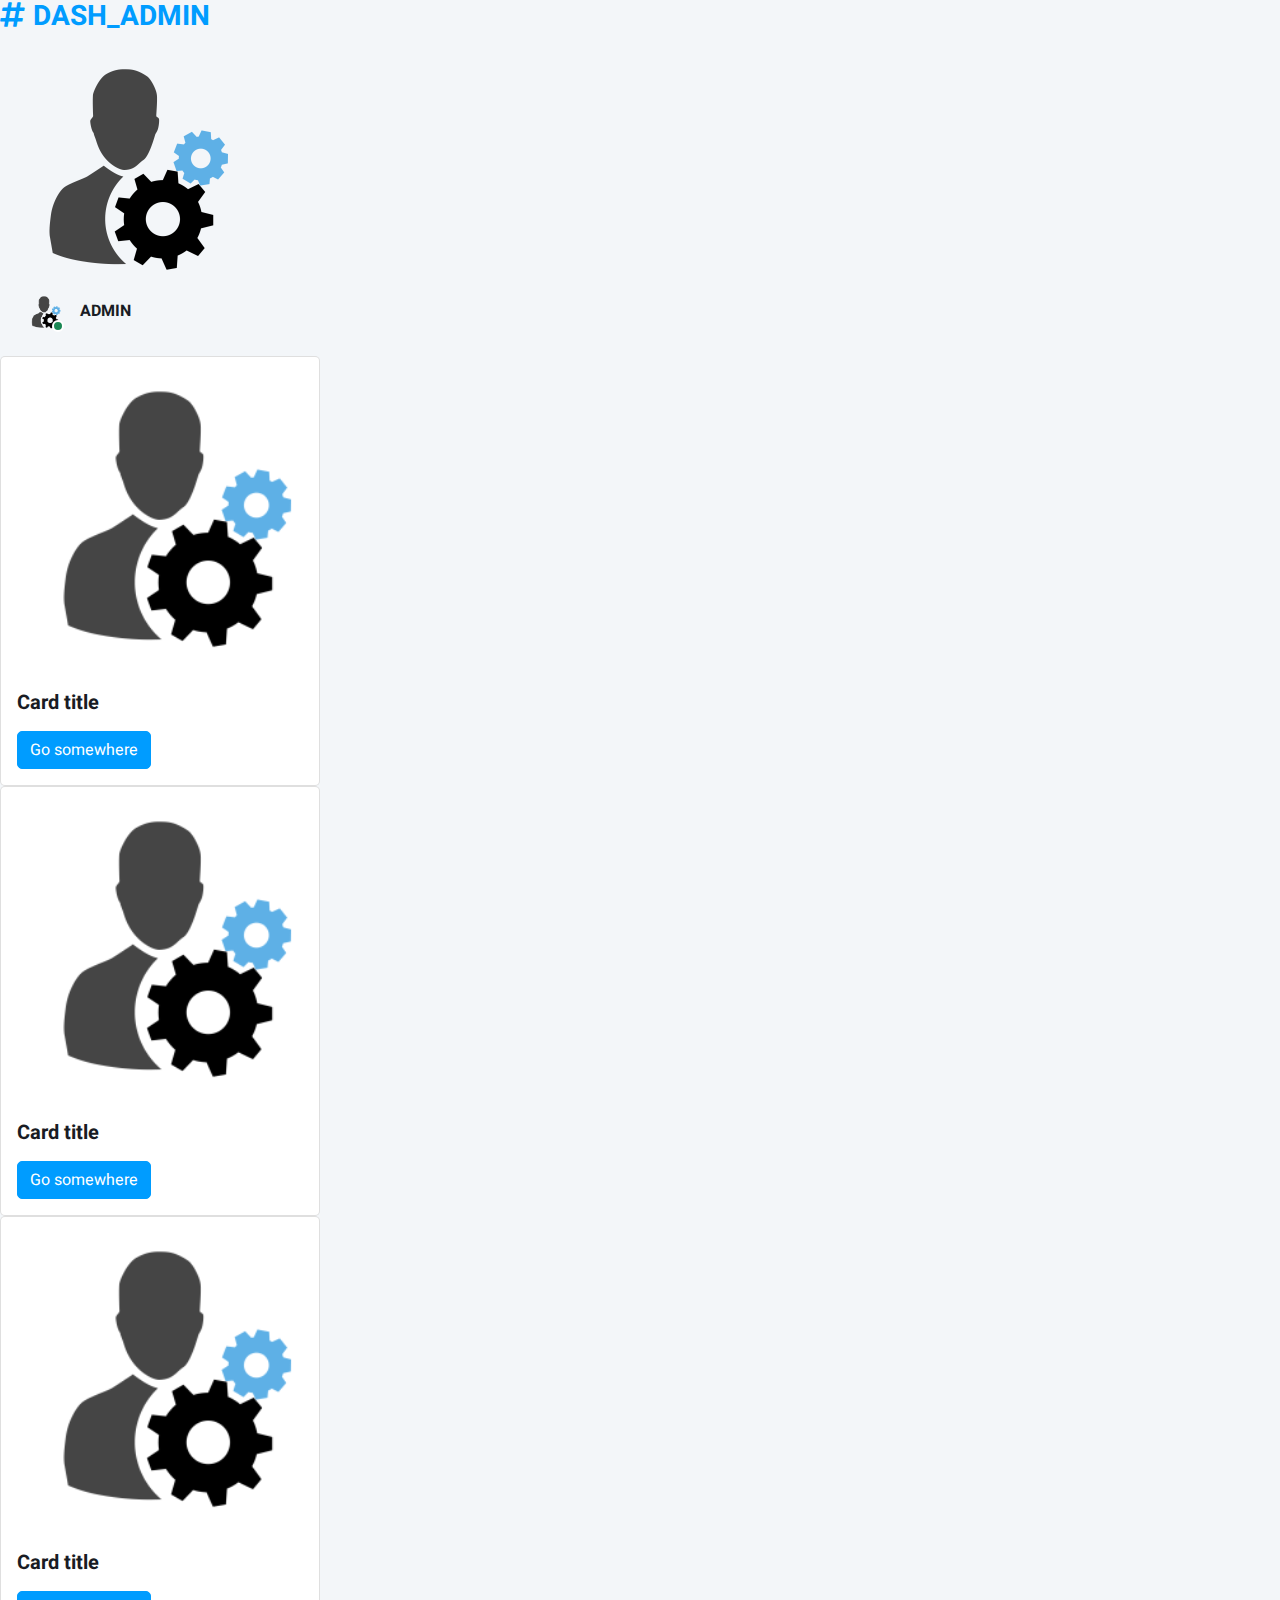
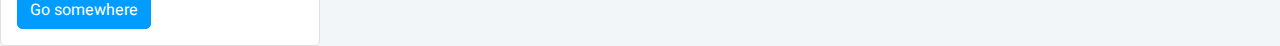
<file: src/main/resources/templates/admin.html>
<!doctype html>
<html lang="en">
  <head>
    <meta charset="utf-8">
    <title>DASHMIN - Bootstrap Admin Template</title>
    <meta content="width=device-width, initial-scale=1.0" name="viewport">
    <meta content="" name="keywords">
    <meta content="" name="description">

    <!-- Favicon -->
    <link href="img/favicon.ico" rel="icon">

    <!-- Google Web Fonts -->
    <link rel="preconnect" href="https://fonts.googleapis.com">
    <link rel="preconnect" href="https://fonts.gstatic.com" crossorigin>
    <link href="https://fonts.googleapis.com/css2?family=Heebo:wght@400;500;600;700&display=swap" rel="stylesheet">
    
    <!-- Icon Font Stylesheet -->
    <link href="https://cdnjs.cloudflare.com/ajax/libs/font-awesome/5.10.0/css/all.min.css" rel="stylesheet">
    <link href="https://cdn.jsdelivr.net/npm/bootstrap-icons@1.4.1/font/bootstrap-icons.css" rel="stylesheet">

    <!-- Libraries Stylesheet -->
    <link href="lib/owlcarousel/assets/owl.carousel.min.css" rel="stylesheet">
    <link href="lib/tempusdominus/css/tempusdominus-bootstrap-4.min.css" rel="stylesheet" />

    <!-- Customized Bootstrap Stylesheet -->
    <link href="css/bootstrap.min.css" rel="stylesheet">

    <!-- Template Stylesheet -->
    <link href="css/style.css" rel="stylesheet">
  </head>
  <body>
    <h3 class="text-primary"><i class="fa fa-hashtag me-2"></i>DASH_ADMIN</h3>

   <img src="img/user.png" class="img-fluid" alt="Responsive image">

    <div class="d-flex align-items-center ms-4 mb-4">
      <div class="position-relative">
          <img class="rounded-circle" src="img/user.png" alt="" style="width: 40px; height: 40px;">
          <div class="bg-success rounded-circle border border-2 border-white position-absolute end-0 bottom-0 p-1"></div>
      </div>
      <div class="ms-3">
          <h6 class="mb-0">ADMIN</h6>
          <span></span>
      </div>
  </div>
    <div class="card" style="width: 20rem;">
      <img src="img/user.png" class="card-img-top" alt="...">
      <div class="card-body">
        <h5 class="card-title">Card title</h5>
        <p class="card-text"></p>
        <a href="right.html" target = "right" class="btn btn-primary">Go somewhere</a>
      </div>
    </div>
     
      <div class="card" style="width: 20rem;">
        <img src="img/user.png" class="card-img-top" alt="...">
        <div class="card-body">
          <h5 class="card-title">Card title</h5>
          <p class="card-text"></p>
          <a href="index.html"  target = "right" class="btn btn-primary">Go somewhere</a>
        </div>
      </div>
        <div class="card" style="width: 20rem;">
          <img src="img/user.png" class="card-img-top" alt="...">
          <div class="card-body">
            <h5 class="card-title">Card title</h5>
            <p class="card-text"></p>
            <a href="#" target = "right" class="btn btn-primary">Go somewhere</a>
          </div>
        </div>
    </div>

    <!-- Optional JavaScript -->
    <!-- jQuery first, then Popper.js, then Bootstrap JS -->
    <script src="https://code.jquery.com/jquery-3.3.1.slim.min.js" integrity="sha384-q8i/X+965DzO0rT7abK41JStQIAqVgRVzpbzo5smXKp4YfRvH+8abtTE1Pi6jizo" crossorigin="anonymous"></script>
    <script src="https://cdnjs.cloudflare.com/ajax/libs/popper.js/1.14.7/umd/popper.min.js" integrity="sha384-UO2eT0CpHqdSJQ6hJty5KVphtPhzWj9WO1clHTMGa3JDZwrnQq4sF86dIHNDz0W1" crossorigin="anonymous"></script>
    <script src="https://stackpath.bootstrapcdn.com/bootstrap/4.3.1/js/bootstrap.min.js" integrity="sha384-JjSmVgyd0p3pXB1rRibZUAYoIIy6OrQ6VrjIEaFf/nJGzIxFDsf4x0xIM+B07jRM" crossorigin="anonymous"></script>
  </body>
</html>
</file>
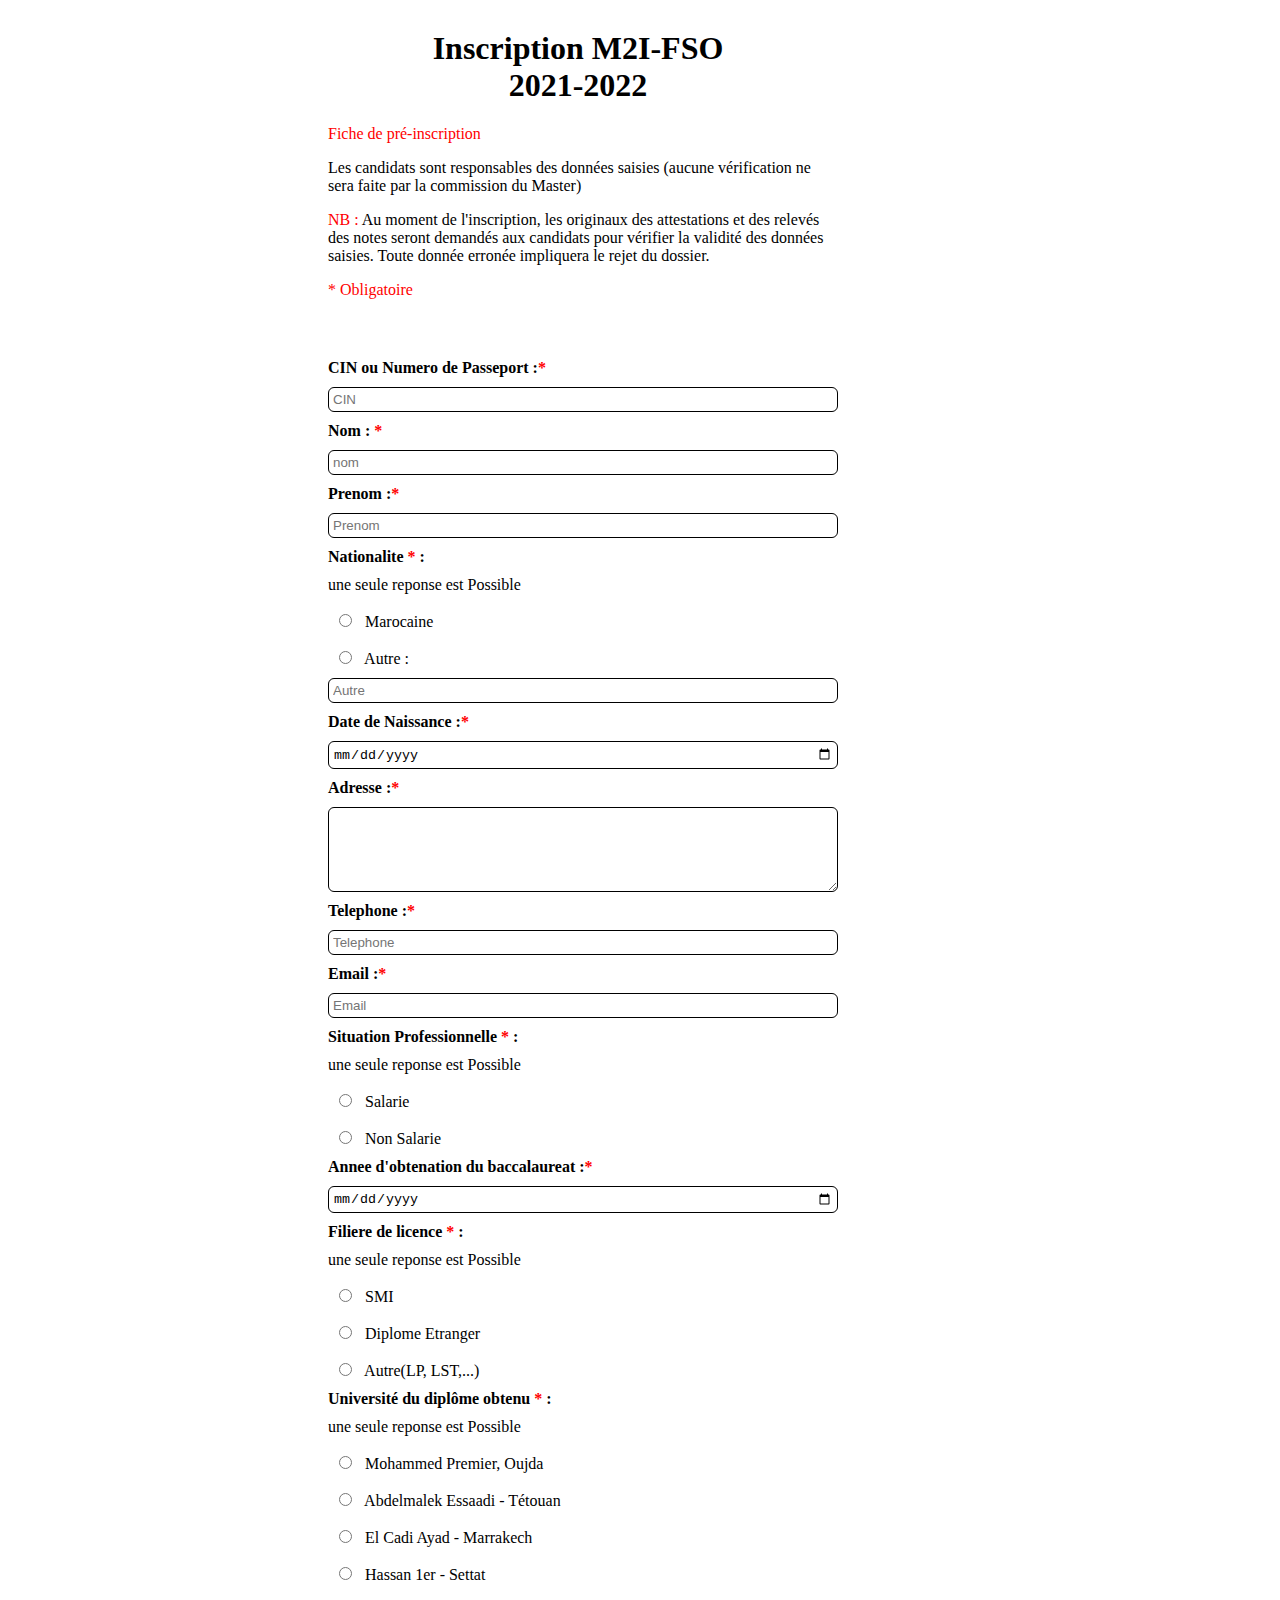
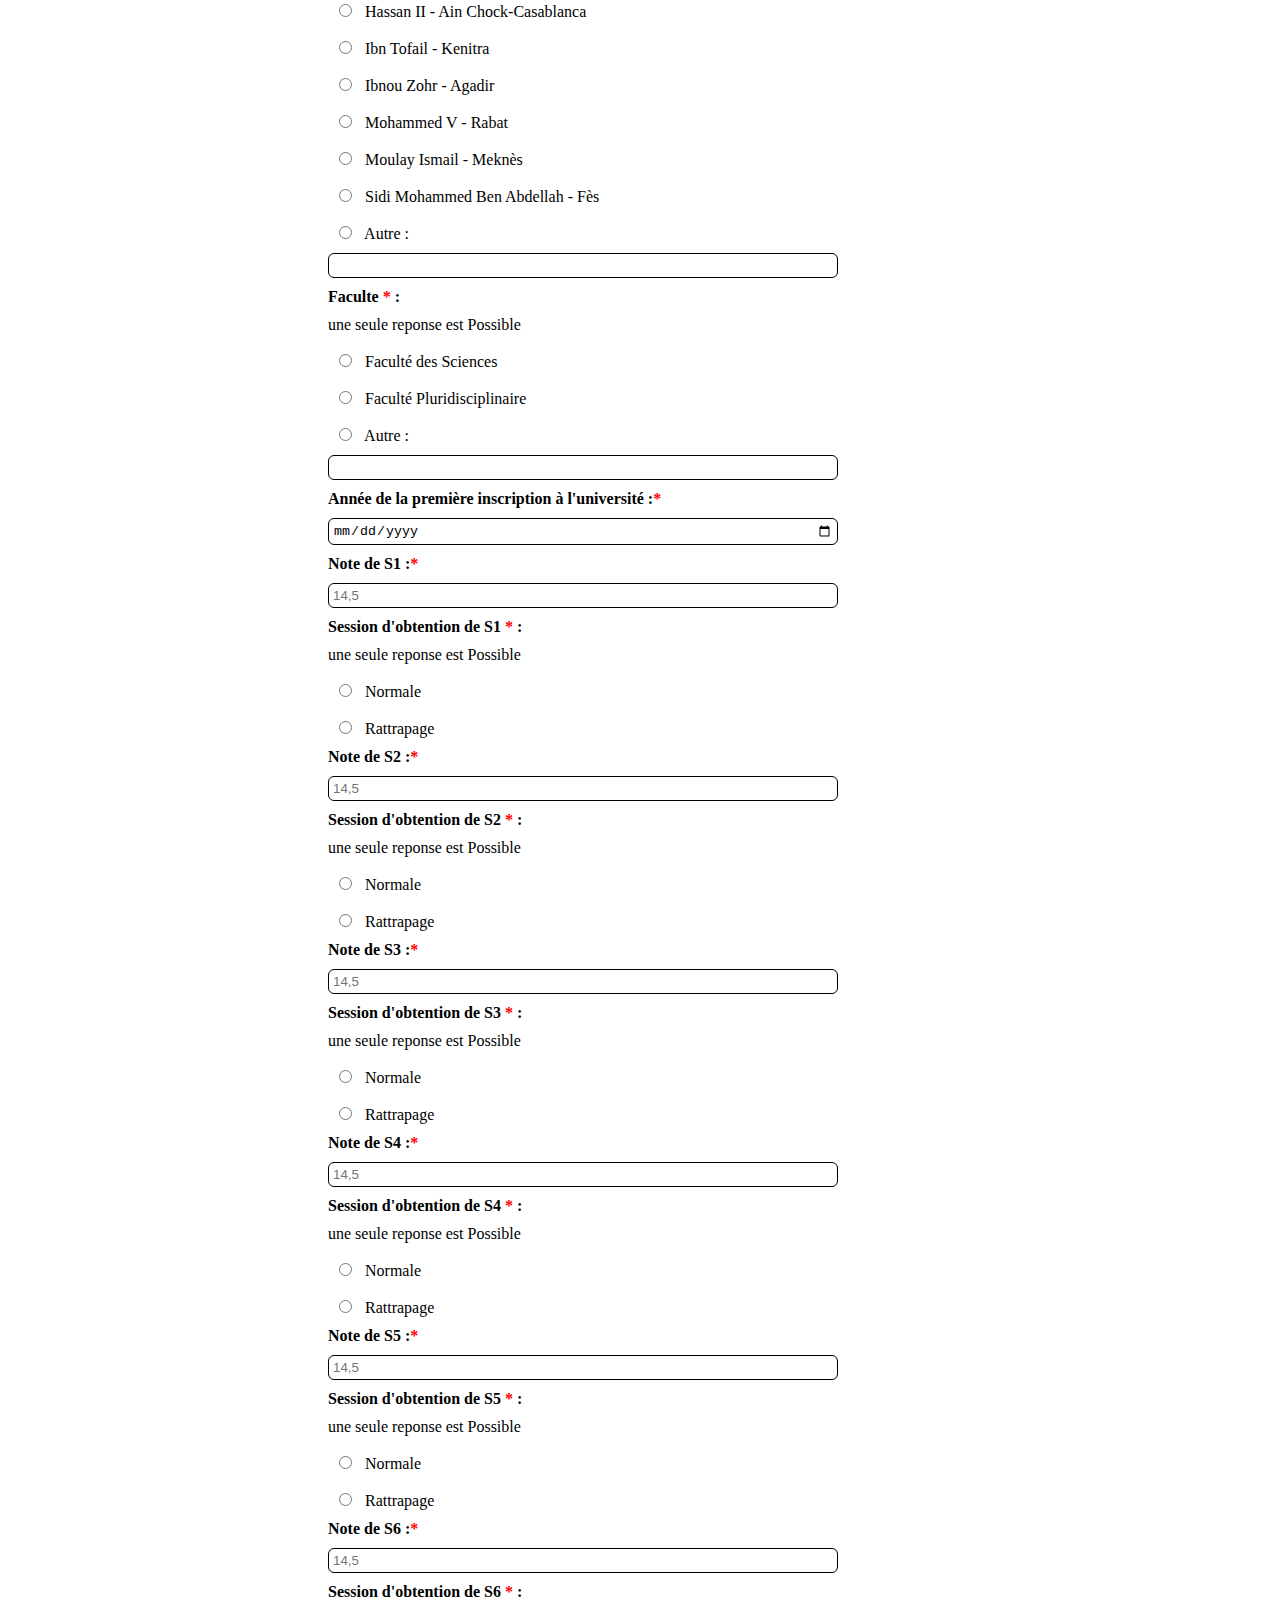
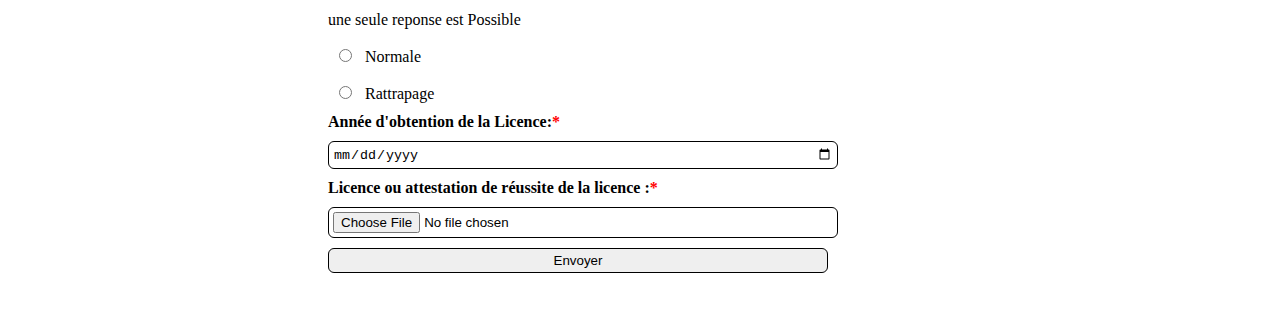
<file: src/main/resources/templates/form2.html>
<!DOCTYPE html>
<html xmlns:th="http://www.thymeleaf.org">
<head>
    <meta charset="utf-8">
    <meta http-equiv="x-ua-compatible" content="ie=edge">
	<meta charset="ISO-8859-1">
	<link href="https://cdn.jsdelivr.net/npm/bootstrap@5.1.0/dist/css/bootstrap.min.css" rel="stylesheet" integrity="sha384-KyZXEAg3QhqLMpG8r+8fhAXLRk2vvoC2f3B09zVXn8CA5QIVfZOJ3BCsw2P0p/We" crossorigin="anonymous">
<script src="https://cdn.jsdelivr.net/npm/@popperjs/core@2.9.3/dist/umd/popper.min.js" integrity="sha384-eMNCOe7tC1doHpGoWe/6oMVemdAVTMs2xqW4mwXrXsW0L84Iytr2wi5v2QjrP/xp" crossorigin="anonymous"></script>
<script src="https://cdn.jsdelivr.net/npm/bootstrap@5.1.0/dist/js/bootstrap.min.js" integrity="sha384-cn7l7gDp0eyniUwwAZgrzD06kc/tftFf19TOAs2zVinnD/C7E91j9yyk5//jjpt/" crossorigin="anonymous"></script>
<title>Inscription M2I-FSO 2021-2022</title>
</head>
<body>
<div class="container">

    <header class="jumbotron">
    
    </header>

     <div class="head-div" >
         <center><h1> Inscription M2I-FSO <br> 2021-2022 </h1></center> 
          <span> Fiche de pré-inscription </span><br>
          <p class="" >Les candidats sont responsables des données saisies (aucune vérification ne sera faite
                       par la commission du Master) 
          </p>
          <p class="">  <span>NB : </span>
              Au moment de l'inscription, les originaux des attestations et des relevés des notes
              seront demandés aux candidats pour vérifier la validité des données saisies. Toute
              donnée erronée impliquera le rejet du dossier.
          </p>   

          <span >  * Obligatoire </span>
          	<div>
		
	</div>
  </div>  

    <div class="form-principale" >
        <form th:action="@{/affiche}" method="post" th:object="${student}" >
       

          <label for="cin" class="label-titre">CIN ou Numero de Passeport :<span>*</span>  </label>
          <input type="text" placeholder="CIN" id="cin" name="cin"  required th:field="*{cin}"  />
          
             <label for="nom" class="label-titre" >Nom : <span>*</span></label>
          <input type="text"  placeholder="nom" id="nom" name="nom" required th:field="*{nom}" />

          <label for="prenom" class="label-titre">Prenom :<span>*</span> </label>
          <input type="text" placeholder="Prenom" id="prenom" name="prenom"  required th:field="*{prenom}"/>
          
         <label class="label-titre">Nationalite <span>*</span> :  </label>
          <label class="une-seule-rep">une seule reponse est Possible </label>

         <label for="Nationalite"> <input type="radio" name="nationalite" id="Nationalite" class="radio" value="Maroccain" required th:field="*{nationalite}"> Marocaine </label>
        <label for="autre-nation"> <input type="radio" name="nationalite" id="autre-nation" class="radio" value="Autre"   th:field="*{nationalite}"/> Autre : </label>
          <input type="text" placeholder="Autre" id="autre-champ" />


          <label for="date" class="label-titre">Date de Naissance  :<span>*</span> </label>
          <input type="date" placeholder="Exemple : 24/01/2022 " id="date_naiss" name="date_naiss" required th:field="*{date_naiss}" />

           <label for="Adresse" class="label-titre" >Adresse :<span>*</span> </label>
          <textarea class="textarea" placeholder="Adresse" id="adresse" name="adresse"  rows="5" cols="50" required th:field="*{adresse}"> </textarea>

          <label for="tele" class="label-titre">Telephone  :<span>*</span> </label>
          <input type="tel" placeholder="Telephone" id="telephone" name="telephone" required th:field="*{telephone}" />

          <label for="email" class="label-titre">Email  :<span>*</span> </label>
          <input type="email" placeholder="Email" id="Email" name="Email"  required th:field="*{Email}" />

          <label for="Nationalite" class="label-titre">Situation Professionnelle   <span>*</span> :  </label>
          <label class="une-seule-rep">une seule reponse est Possible </label>

         <label for="situation"> <input type="radio" name="situation" id="situation" value="Salarie" class="radio" required th:field="*{situation}"/> Salarie <br></label>
        <label for="situation-non" ><input type="radio" name="situation" id="situation-non"  value="Non Salarie" class="radio"  th:field="*{situation}"/> Non Salarie </label>
         
        <label for="date-bac" class="label-titre">Annee d'obtenation du baccalaureat :<span>*</span> </label>
        <input type="date" placeholder="Exemple : 24/01/2022 " id="ann_etud_bac" name="nb_ann_etud" required th:field="*{ann_etud_bac}" />

            <label class="label-titre">Filiere de licence  <span>*</span> :  </label>
            <label class="une-seule-rep">une seule reponse est Possible </label>
    <div class="radio-div">
            <label for="smi"> <input type="radio" name="filiere" id="smi" class="radio" value="SMI" required th:field="*{filiere}"/> SMI <br></label>
            <label for="Dpl-etrg"> <input type="radio" name="filiere" id="Dpl-etrg" class="radio" value="Diplome Etranger"  th:field="*{filiere}"/> Diplome Etranger </label>
            <label for="autre-diplm" ><input type="radio" name="filiere" id="autre-diplm"  class="radio" value="Autre"  th:field="*{filiere}"/> Autre(LP, LST,...) </label>
    </div>

               <label class="label-titre" >Université du diplôme obtenu <span>*</span> :  </label>
            <label class="une-seule-rep">une seule reponse est Possible </label>
              
          <div class="radio-div">
              <label for="md1"> 
                <input type="radio" name="universite" id="md1" class="radio" value="UMP" v-model="a"  required th:field="*{universite}"/> 
                    Mohammed Premier, Oujda
              </label>

              <label for="t"> 
                <input type="radio" name="universite" id="t" class="radio" value="UAE" v-model="a"  th:field="*{universite}"/> 
                    Abdelmalek Essaadi - Tétouan
              </label>

              <label for="c"> 
                <input type="radio" name="universite" id="c" class="radio" value="UCA" v-model="a"  th:field="*{universite}"/> 
                    El Cadi Ayad - Marrakech
              </label>

              <label for="h1"> 
                <input type="radio" name="universite" id="h1" class="radio" value="HSS" v-model="a"  th:field="*{universite}"/> 
                    Hassan 1er - Settat
              </label>

              <label for="h2"> 
                <input type="radio" name="universite" id="h2" class="radio" value="HACC" v-model="a"  th:field="*{universite}"/> 
                    Hassan II - Ain Chock-Casablanca
              </label>

              <label for="tof"> 
                <input type="radio" name="universite" id="tof" class="radio" value="ITK" v-model="a"  th:field="*{universite}"/> 
                    Ibn Tofail - Kenitra
              </label>

              <label for="zohr"> 
                <input type="radio" name="universite" id="zohr" class="radio" value="IZA" v-model="a" th:field="*{universite}"/> 
                    Ibnou Zohr - Agadir
              </label>

              <label for="v"> 
                <input type="radio" name="universite" id="v" class="radio" value="UMP5" v-model="a"   th:field="*{universite}"/> 
                   Mohammed V - Rabat
              </label>
              
              <label for="sm"> 
                <input type="radio" name="universite" id="sm" class="radio" value="MSM" v-model="a" th:field="*{universite}"/> 
                    Moulay Ismail - Meknès
              </label>

              <label for="fes"> 
                <input type="radio" name="universite" id="fes" class="radio" value="SMBAF" v-model="a"  th:field="*{universite}" /> 
                    Sidi Mohammed Ben Abdellah - Fès
              </label>

              <label for="autre-univ"> 
                <input type="radio" name="universite" id="autre-univ" class="radio" value="Autre" v-model="a"  th:field="*{universite}"/> 
                    Autre : <input type="text"  value="" v-model="a" >
              </label>

            </div>

           <label class="label-titre" >Faculte <span>*</span> :  </label> 
         <label class="une-seule-rep">une seule reponse est Possible </label> 

             <div class="radio-div" >
                <label for="fscience"> 
                  <input type="radio" name="faculte" id="fscience" class="radio" value="FSO" v-model="a"   required th:field="*{faculte}"/> 
                      Faculté des Sciences
                </label>

                <label for="Fpoly"> 
                  <input type="radio" name="faculte" id="Fpoly" class="radio" value="FPN" v-model="a" th:field="*{faculte}"/> 
                      Faculté Pluridisciplinaire
                </label>

                 <label for="autre-fac"> 
                <input type="radio" name="faculte" id="autre-fac" class="radio" value="autre" v-model="a"  th:field="*{faculte}"/> 
                    Autre : <input type="text"  value="" v-model="a" >
              </label>
             </div>

   <label for="date_univ" class="label-titre">Année de la première inscription à l'université :<span>*</span> </label>  
     <input type="date" placeholder="Exemple : 24/01/2022 " id="date_univ"   name="date_univ_etud"  required  th:field="*{date_univ}"  />  
    
         
         
          
           <label  class="label-titre">Note de S1  :<span>*</span> </label>
            <input type="number" min="9" max ="20" placeholder="14,5" value=""  required th:field="*{note1}"/>
              <span> </span>
              <span> </span>
        <label class="label-titre" >Session d'obtention de S1 <span>*</span> :  </label>
            <label class="une-seule-rep">une seule reponse est Possible </label>

             <div class="radio-div" >
                <label for="s1nrm"> 
                  <input type="radio" name="note1" id="s1nrm" class="radio" value="normal" required th:field="*{s1session}"/> 
                      Normale
                </label>

                <label for="s1rat"> 
                  <input type="radio" name="note1" id="s1rat" class="radio" value="rattrapage"  th:field="*{s1session}"/> 
                      Rattrapage
                </label>
             </div>

                 
           <label  class="label-titre">Note de S2  :<span>*</span> </label>
            <input type="number" min="9" max ="20" placeholder="14,5" value="" v-model="a" required   th:field="*{note2}"/>
              <span> </span>
              <span> </span>
        <label class="label-titre" >Session d'obtention de S2 <span>*</span> :  </label>
            <label class="une-seule-rep">une seule reponse est Possible </label>

             <div class="radio-div" >
                <label for="s2nrm"> 
                  <input type="radio" name="note2" id="s2nrm" class="radio" value="normal" v-model="a" required  th:field="*{s2session}"/> 
                      Normale
                </label>

                <label for="s2rat"> 
                  <input type="radio" name="note2" id="s2rat" class="radio" value="rattrapage" v-model="a"   th:field="*{s2session}"/> 
                      Rattrapage
                </label>
             </div>
   
           <label  class="label-titre">Note de S3  :<span>*</span> </label>
            <input  type="number" min="9" max ="20" placeholder="14,5" value="" v-model="a" required  th:field="*{note3}"/>
              <span> </span>
              <span> </span>
        <label class="label-titre" >Session d'obtention de S3 <span>*</span> :  </label>
            <label class="une-seule-rep">une seule reponse est Possible </label>

             <div class="radio-div" >
                <label for="s3nrm"> 
                  <input type="radio" name="note3" id="s3nrm" class="radio" value="normal" v-model="a" required th:field="*{s3session}"/> 
                      Normale
                </label>

                <label for="s3rat"> 
                  <input type="radio" name="note3" id="s3rat" class="radio" value="rattrapage" v-model="a" th:field="*{s3session}"/> 
                      Rattrapage
                </label>
             </div>
   
           <label  class="label-titre">Note de S4  :<span>*</span> </label>
            <input  type="number" min="9" max ="20" placeholder="14,5" value="" v-model="a" required th:field="*{note4}" />
              <span> </span>
              <span> </span>
        <label class="label-titre" >Session d'obtention de S4 <span>*</span> :  </label>
            <label class="une-seule-rep">une seule reponse est Possible </label>

             <div class="radio-div" >
                <label for="s4nrm"> 
                  <input type="radio" name="note4" id="s4nrm" class="radio" value="normal" v-model="a" required th:field="*{s4session}"/> 
                      Normale
                </label>

                <label for="s4rat"> 
                  <input type="radio" name="note4" id="s4rat" class="radio" value="rattrapage" v-model="a"  th:field="*{s4session}"/> 
                      Rattrapage
                </label>
             </div>
   
           <label  class="label-titre">Note de S5  :<span>*</span> </label>
            <input  type="number" min="9" max ="20" placeholder="14,5" value="" v-model="a" required th:field="*{note5}" />
              <span> </span>
              <span> </span>
        <label class="label-titre" >Session d'obtention de S5 <span>*</span> :  </label>
            <label class="une-seule-rep">une seule reponse est Possible </label>

             <div class="radio-div" >
                <label for="s5nrm"> 
                  <input type="radio" name="note5" id="s5nrm" class="radio" value="normal" v-model="a" required th:field="*{s5session}"/> 
                      Normale
                </label>

                <label for="s5rat"> 
                  <input type="radio" name="note5" id="s5rat" class="radio" value="rattrapage" v-model="a"   th:field="*{s5session}"/> 
                      Rattrapage
                </label>
             </div>
   
           <label  class="label-titre">Note de S6  :<span>*</span> </label>
            <input  type="number" min="9" max ="20" placeholder="14,5" value="" v-model="a" required th:field="*{note6}" />
              <span> </span>
              <span> </span>
        <label class="label-titre" >Session d'obtention de S6 <span>*</span> :  </label>
            <label class="une-seule-rep">une seule reponse est Possible </label>

             <div class="radio-div" >
                <label for="s6nrm"> 
                  <input type="radio" name="note6" id="s6nrm" class="radio" value="normal" v-model="a" required th:field="*{s6session}"/> 
                      Normale
                </label>

                <label for="s6rat"> 
                  <input type="radio" name="note6" id="s6rat" class="radio" value="rattrapage" v-model="a"  th:field="*{s6session}"/> 
                      Rattrapage
                </label>
             </div>

      <label for="date-licence" class="label-titre">Année d'obtention de la Licence:<span>*</span> </label>
        <input type="date" placeholder="Exemple : 24/01/2022 " id="date-licence" name="date_licence"  required th:field="*{date_licence}"/>
        
      <label for="licence" class="label-titre">Licence ou attestation de réussite de la licence :<span>*</span> </label>
        <input type="file" placeholder="Exemple : 24/01/2022" id="licence"  required  />
     

       
        <input type="submit" value="Envoyer" />

        </form>

    </div>


    </div>

<style>


    form{
        display: block;
        max-width: 500px;
         margin: 60px 320px ;
        
        }
    label{
        display: block;
        margin-top: 10px;

    }
    .label-titre{
      font-weight: bold;
    }
  form input , .textarea {
        display: block;
        margin-top: 10px;
        border: 1px solid black;
        border-radius: 6px;
        padding: 4px;
        width: 100% ;
    }
      .radio{
        display: inline-block;
      max-width: 5%;
    }
    .radio-div{
        display: inline;
        margin-top: 2px;
    }
    span{
      color: red ;
    }
     .head-div{
        max-width: 500px;
         margin: 30px 320px ;
      
    }
    


</style>
</body>
</html>
</file>
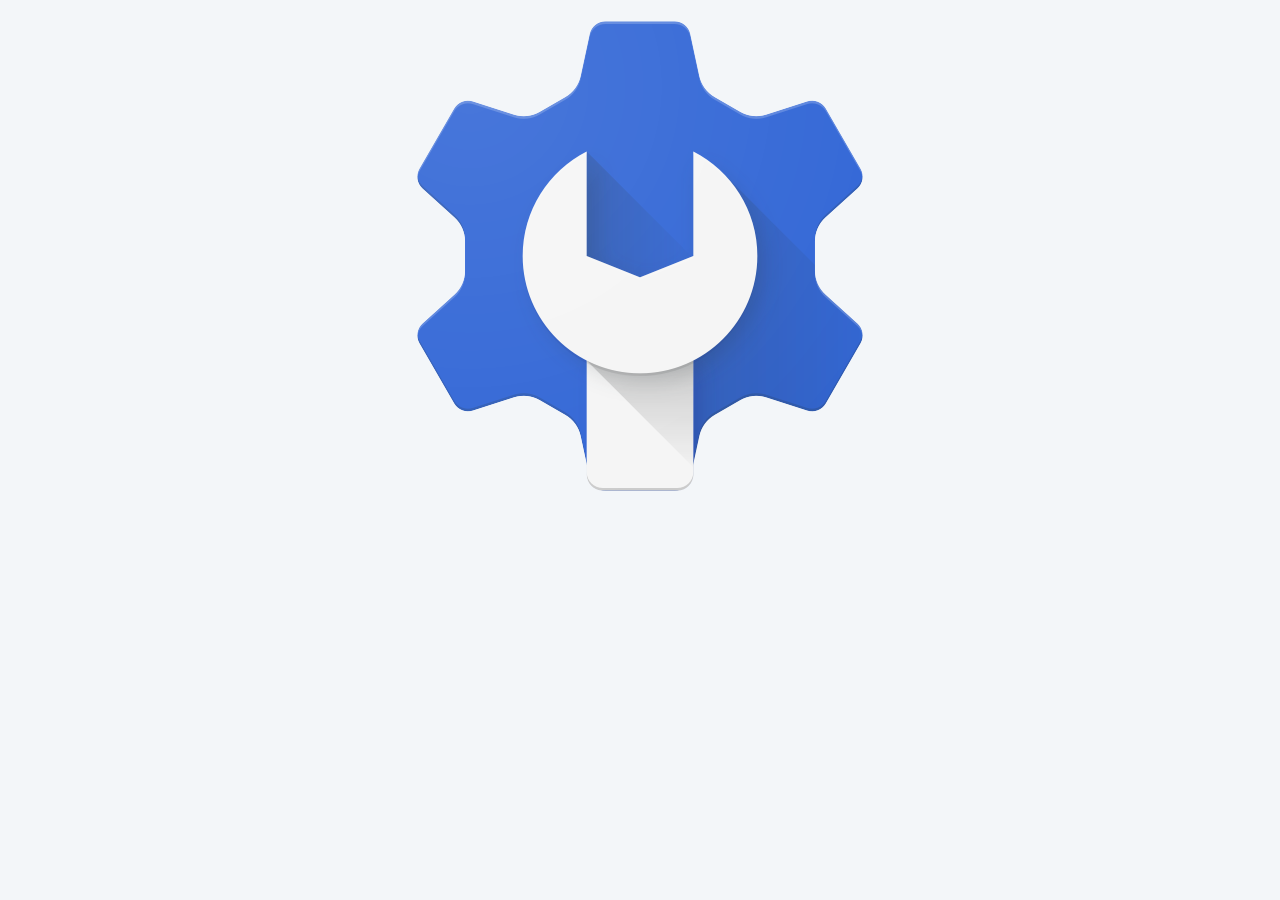
<file: src/main/resources/templates/right.html>
<!DOCTYPE html>
<html>
   <head>
      <meta charset="utf-8">
    <title>DASHMIN - Bootstrap Admin Template</title>
    <meta content="width=device-width, initial-scale=1.0" name="viewport">
    <meta content="" name="keywords">
    <meta content="" name="description">

    <!-- Favicon -->
    <link href="img/favicon.ico" rel="icon">

    <!-- Google Web Fonts -->
    <link rel="preconnect" href="https://fonts.googleapis.com">
    <link rel="preconnect" href="https://fonts.gstatic.com" crossorigin>
    <link href="https://fonts.googleapis.com/css2?family=Heebo:wght@400;500;600;700&display=swap" rel="stylesheet">
    
    <!-- Icon Font Stylesheet -->
    <link href="https://cdnjs.cloudflare.com/ajax/libs/font-awesome/5.10.0/css/all.min.css" rel="stylesheet">
    <link href="https://cdn.jsdelivr.net/npm/bootstrap-icons@1.4.1/font/bootstrap-icons.css" rel="stylesheet">

    <!-- Libraries Stylesheet -->
    <link href="lib/owlcarousel/assets/owl.carousel.min.css" rel="stylesheet">
    <link href="lib/tempusdominus/css/tempusdominus-bootstrap-4.min.css" rel="stylesheet" />

    <!-- Customized Bootstrap Stylesheet -->
    <link href="css/bootstrap.min.css" rel="stylesheet">

    <!-- Template Stylesheet -->
    <link href="css/style.css" rel="stylesheet">
   </head>

   <body >
      <div class="text-center">
      <img src="img/admin.png" class="img-fluid" alt="Responsive image"></div>
   </body>
	
</html>
</file>
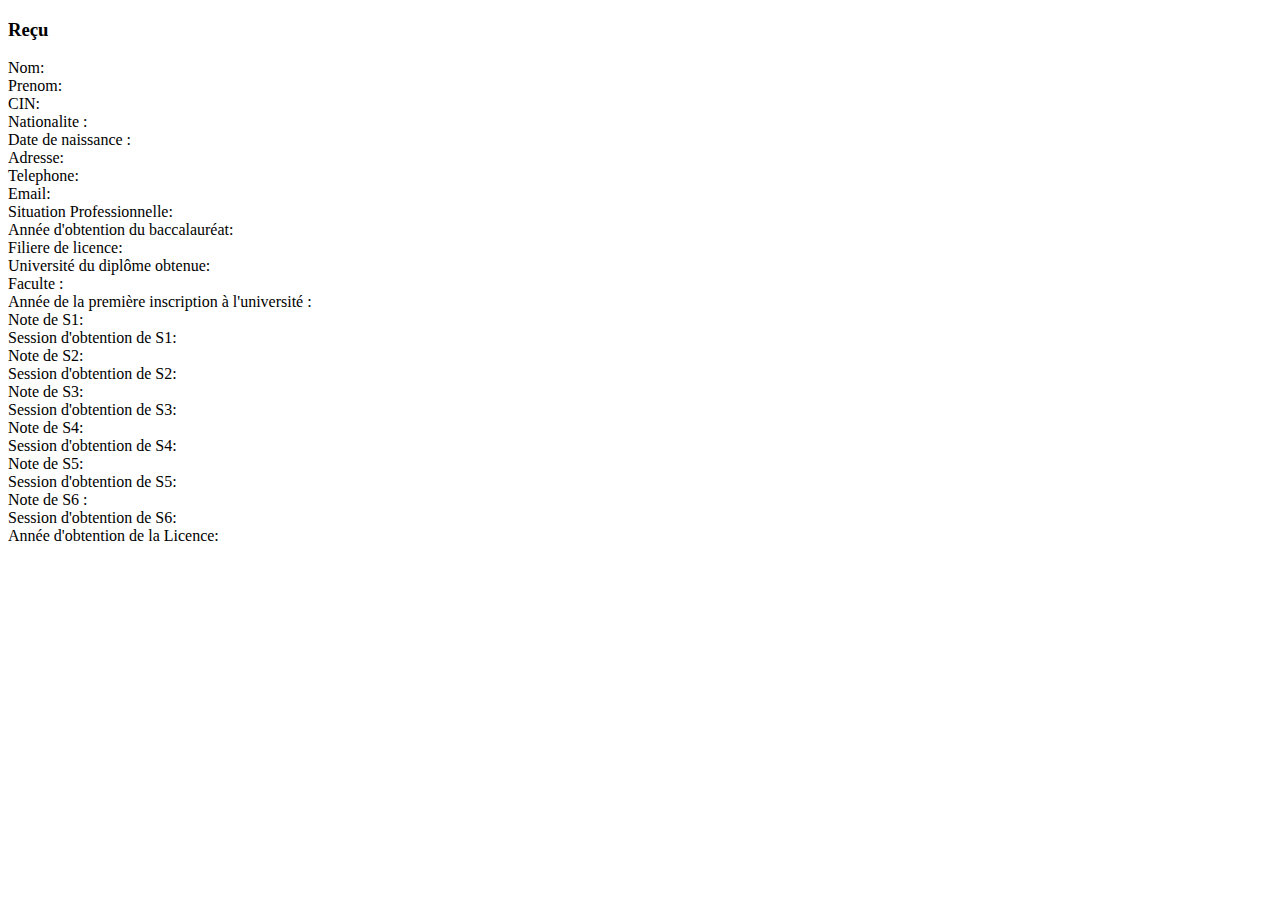
<file: src/main/resources/templates/welcome2.html>
<!DOCTYPE html>
<html xmlns:th="www.thymeleaf.org">
<head>
 <meta charset="utf-8">
    <meta http-equiv="x-ua-compatible" content="ie=edge">
	<meta charset="ISO-8859-1">
<meta charset="ISO-8859-1">
<link href="https://cdn.jsdelivr.net/npm/bootstrap@5.1.0/dist/css/bootstrap.min.css" rel="stylesheet" integrity="sha384-KyZXEAg3QhqLMpG8r+8fhAXLRk2vvoC2f3B09zVXn8CA5QIVfZOJ3BCsw2P0p/We" crossorigin="anonymous">
<script src="https://cdn.jsdelivr.net/npm/@popperjs/core@2.9.3/dist/umd/popper.min.js" integrity="sha384-eMNCOe7tC1doHpGoWe/6oMVemdAVTMs2xqW4mwXrXsW0L84Iytr2wi5v2QjrP/xp" crossorigin="anonymous"></script>
<script src="https://cdn.jsdelivr.net/npm/bootstrap@5.1.0/dist/js/bootstrap.min.js" integrity="sha384-cn7l7gDp0eyniUwwAZgrzD06kc/tftFf19TOAs2zVinnD/C7E91j9yyk5//jjpt/" crossorigin="anonymous"></script>
<link rel="stylesheet" href="https://cdnjs.cloudflare.com/ajax/libs/font-awesome/4.7.0/css/font-awesome.min.css">
<title>Recu</title>
</head>

<body>

   <div class="container mt-5">   </center>
<div class="card" style="width: 25rem;">
 <div class="card-header text-center bg-info ">
  <h3>Reçu</h3>
  </div>
  <div class="card-body">  
  
  
  <div class="form-group">
    <label for="exampleInputEmail1">Nom:</label>
    <span th:text="${student.nom}"></span>
  </div>
  <div class="form-group">
    <label for="exampleInputEmail1">Prenom:</label>
    <span th:text="${student.prenom}"></span>
  </div>
 <div class="form-group">  
    <label for="exampleInputEmail1">CIN:</label>
    <span th:text="${student.cin}"></span>
  </div>
    <div class="form-group">
    <label for="exampleInputPassword1">Nationalite :</label>
    <span th:text="${student.nationalite}"></span>
  </div>
  <div class="form-group">
    <label for="exampleInputPassword1">Date de naissance :</label>
    <span th:text="${student.date_naiss}"></span>
  </div>
    <div class="form-group">
    <label for="exampleInputPassword1">Adresse:</label>
    <span th:text="${student.adresse}"></span>
  </div>
    <div class="form-group">
    <label for="exampleInputPassword1">Telephone:</label>
    <span th:text="${student.telephone}"></span>
  </div>
  
     <div class="form-group">
    <label for="exampleInputPassword1">Email:</label>
    <span th:text="${student.Email}"></span>
  </div>
  
   <div class="form-group">
    <label for="exampleInputPassword1">Situation Professionnelle:</label>
    <span th:text="${student.situation}"></span>
  </div>
  
  <div class="form-group">
    <label for="exampleInputPassword1">Année d'obtention du baccalauréat:</label>
    <span th:text="${student.ann_etud_bac}"></span>
  </div>
     <div class="form-group">
    <label for="exampleInputPassword1">Filiere de licence:</label>
    <span th:text="${student.filiere}"></span>
  </div>

     <div class="form-group">
    <label for="exampleInputPassword1">Université du diplôme obtenue:</label>
    <span th:text="${student.universite}"></span>
  </div>
     <div class="form-group">
    <label for="exampleInputPassword1">Faculte :</label>
    <span th:text="${student.faculte}"></span>
  </div>
  
      <div class="form-group">
    <label for="exampleInputPassword1">Année de la première inscription à l'université :</label>
    <span th:text="${student.date_univ}"></span>
  </div>
     <div class="form-group">
    <label for="exampleInputPassword1">Note de S1:</label>
    <span th:text="${student.note1}"></span>
  </div>
     <div class="form-group">
    <label for="exampleInputPassword1">Session d'obtention de S1:</label>
    <span th:text="${student.s1session}"></span>
  </div>
     <div class="form-group">
    <label for="exampleInputPassword1">Note de S2:</label>
    <span th:text="${student.note2}"></span>
    
     <div class="form-group">
    <label for="exampleInputPassword1">Session d'obtention de S2:</label>
    <span th:text="${student.s2session}"></span>
  </div>
     <div class="form-group">
    <label for="exampleInputPassword1">Note de S3:</label>
    <span th:text="${student.note3}"></span>
  </div>
     <div class="form-group">
    <label for="exampleInputPassword1">Session d'obtention de S3:</label>
    <span th:text="${student.s3session}"></span>
  </div>
     <div class="form-group">
    <label for="exampleInputPassword1">Note de S4:</label>
    <span th:text="${student.note4}"></span>
  </div>
     <div class="form-group">
    <label for="exampleInputPassword1">Session d'obtention de S4:</label>
    <span th:text="${student.s4session}"></span>
  </div>
     <div class="form-group">
    <label for="exampleInputPassword1">Note de S5:</label>
    <span th:text="${student.note5}"></span>
  </div>
     <div class="form-group">
    <label for="exampleInputPassword1">Session d'obtention de S5:</label>
    <span th:text="${student.s5session}"></span>
  </div>
  
    <div class="form-group">
    <label for="exampleInputPassword1">Note de S6 :</label>
    <span th:text="${student.note6}"></span>
  </div>
  
   <div class="form-group">
    <label for="exampleInputPassword1">Session d'obtention de S6:</label>
    <span th:text="${student.s6session}"></span>
  </div>
    <div class="form-group">
    <label for="exampleInputPassword1">Année d'obtention de la Licence:</label>
    <span th:text="${student.date_licence}"></span>
  </div>
    
  
  
  
   <div class="form-group">
          
            </div>
        </div>
      

  </div>
</div>
</div>

<script type="text/javascript">
//Data Picker Initialization
$('.datepicker').datepicker();
</script>
</body>
</html>
</file>
<file: src/main/resources/templates/css/style.css>
/********** Template CSS **********/
:root {
    --primary: #009CFF;
    --light: #F3F6F9;
    --dark: #191C24;
}

.back-to-top {
    position: fixed;
    display: none;
    right: 45px;
    bottom: 45px;
    z-index: 99;
}


/*** Spinner ***/
#spinner {
    opacity: 0;
    visibility: hidden;
    transition: opacity .5s ease-out, visibility 0s linear .5s;
    z-index: 99999;
}

#spinner.show {
    transition: opacity .5s ease-out, visibility 0s linear 0s;
    visibility: visible;
    opacity: 1;
}


/*** Button ***/
.btn {
    transition: .5s;
}

.btn.btn-primary {
    color: #FFFFFF;
}

.btn-square {
    width: 38px;
    height: 38px;
}

.btn-sm-square {
    width: 32px;
    height: 32px;
}

.btn-lg-square {
    width: 48px;
    height: 48px;
}

.btn-square,
.btn-sm-square,
.btn-lg-square {
    padding: 0;
    display: inline-flex;
    align-items: center;
    justify-content: center;
    font-weight: normal;
    border-radius: 50px;
}


/*** Layout ***/
.sidebar {
    position: fixed;
    top: 0;
    left: 0;
    bottom: 0;
    width: 250px;
    height: 100vh;
    overflow-y: auto;
    background: var(--light);
    transition: 0.5s;
    z-index: 999;
}

.content {
    margin-left: 250px;
    min-height: 100vh;
    background: #FFFFFF;
    transition: 0.5s;
}

@media (min-width: 992px) {
    .sidebar {
        margin-left: 0;
    }

    .sidebar.open {
        margin-left: -250px;
    }

    .content {
        width: calc(100% - 250px);
    }

    .content.open {
        width: 100%;
        margin-left: 0;
    }
}

@media (max-width: 991.98px) {
    .sidebar {
        margin-left: -250px;
    }

    .sidebar.open {
        margin-left: 0;
    }

    .content {
        width: 100%;
        margin-left: 0;
    }
}


/*** Navbar ***/
.sidebar .navbar .navbar-nav .nav-link {
    padding: 7px 20px;
    color: var(--dark);
    font-weight: 500;
    border-left: 3px solid var(--light);
    border-radius: 0 30px 30px 0;
    outline: none;
}

.sidebar .navbar .navbar-nav .nav-link:hover,
.sidebar .navbar .navbar-nav .nav-link.active {
    color: var(--primary);
    background: #FFFFFF;
    border-color: var(--primary);
}

.sidebar .navbar .navbar-nav .nav-link i {
    width: 40px;
    height: 40px;
    display: inline-flex;
    align-items: center;
    justify-content: center;
    background: #FFFFFF;
    border-radius: 40px;
}

.sidebar .navbar .navbar-nav .nav-link:hover i,
.sidebar .navbar .navbar-nav .nav-link.active i {
    background: var(--light);
}

.sidebar .navbar .dropdown-toggle::after {
    position: absolute;
    top: 15px;
    right: 15px;
    border: none;
    content: "\f107";
    font-family: "Font Awesome 5 Free";
    font-weight: 900;
    transition: .5s;
}

.sidebar .navbar .dropdown-toggle[aria-expanded=true]::after {
    transform: rotate(-180deg);
}

.sidebar .navbar .dropdown-item {
    padding-left: 25px;
    border-radius: 0 30px 30px 0;
}

.content .navbar .navbar-nav .nav-link {
    margin-left: 25px;
    padding: 12px 0;
    color: var(--dark);
    outline: none;
}

.content .navbar .navbar-nav .nav-link:hover,
.content .navbar .navbar-nav .nav-link.active {
    color: var(--primary);
}

.content .navbar .sidebar-toggler,
.content .navbar .navbar-nav .nav-link i {
    width: 40px;
    height: 40px;
    display: inline-flex;
    align-items: center;
    justify-content: center;
    background: #FFFFFF;
    border-radius: 40px;
}

.content .navbar .dropdown-toggle::after {
    margin-left: 6px;
    vertical-align: middle;
    border: none;
    content: "\f107";
    font-family: "Font Awesome 5 Free";
    font-weight: 900;
    transition: .5s;
}

.content .navbar .dropdown-toggle[aria-expanded=true]::after {
    transform: rotate(-180deg);
}

@media (max-width: 575.98px) {
    .content .navbar .navbar-nav .nav-link {
        margin-left: 15px;
    }
}


/*** Date Picker ***/
.bootstrap-datetimepicker-widget.bottom {
    top: auto !important;
}

.bootstrap-datetimepicker-widget .table * {
    border-bottom-width: 0px;
}

.bootstrap-datetimepicker-widget .table th {
    font-weight: 500;
}

.bootstrap-datetimepicker-widget.dropdown-menu {
    padding: 10px;
    border-radius: 2px;
}

.bootstrap-datetimepicker-widget table td.active,
.bootstrap-datetimepicker-widget table td.active:hover {
    background: var(--primary);
}

.bootstrap-datetimepicker-widget table td.today::before {
    border-bottom-color: var(--primary);
}


/*** Testimonial ***/
.progress .progress-bar {
    width: 0px;
    transition: 2s;
}


/*** Testimonial ***/
.testimonial-carousel .owl-dots {
    margin-top: 24px;
    display: flex;
    align-items: flex-end;
    justify-content: center;
}

.testimonial-carousel .owl-dot {
    position: relative;
    display: inline-block;
    margin: 0 5px;
    width: 15px;
    height: 15px;
    border: 5px solid var(--primary);
    border-radius: 15px;
    transition: .5s;
}

.testimonial-carousel .owl-dot.active {
    background: var(--dark);
    border-color: var(--primary);
}
</file>
